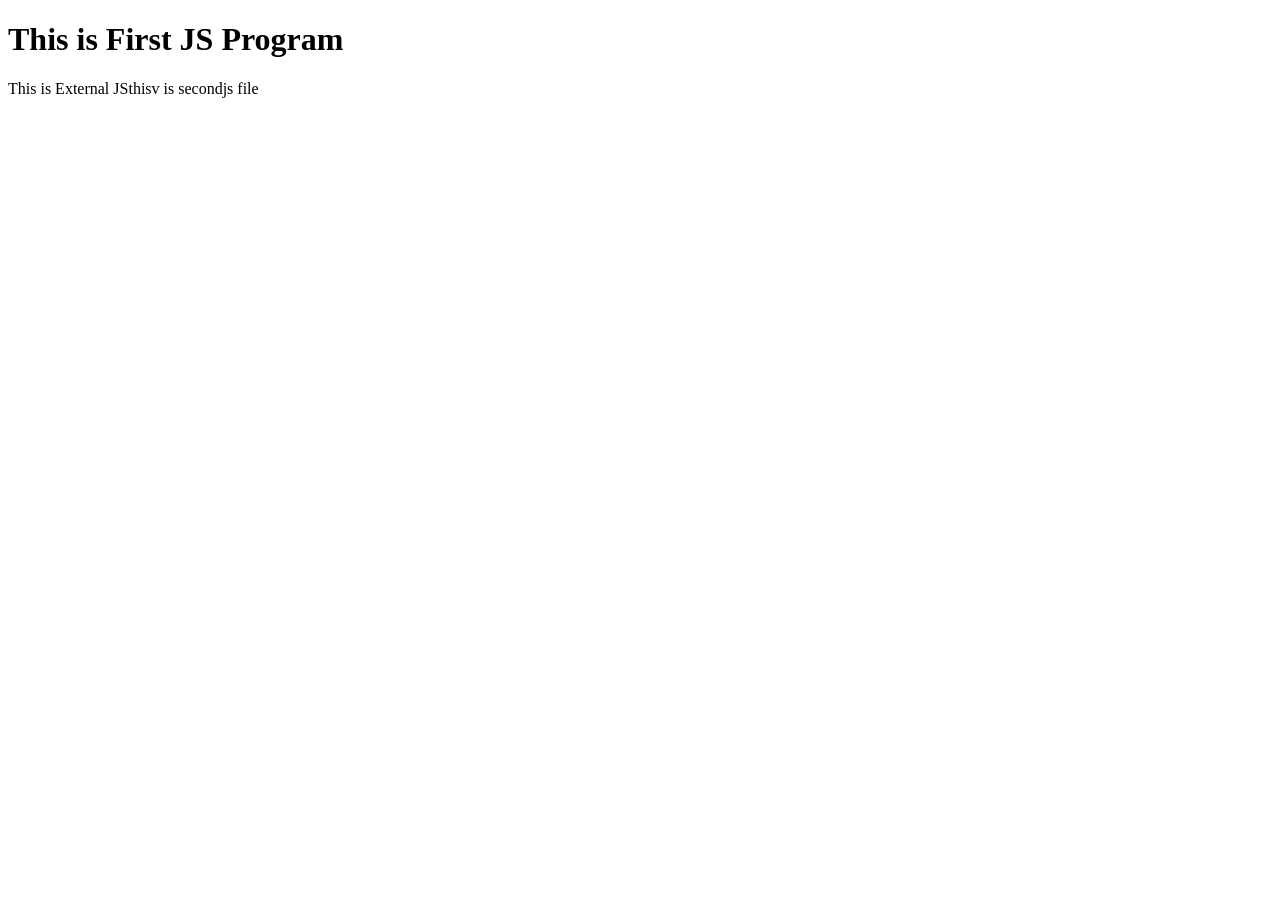
<file: demo.html>
<!DOCTYPE html>
<html lang="en">
<head>
    <meta charset="UTF-8">
    <meta name="viewport" content="width=device-width, initial-scale=1.0">
    <title>Java Script</title>
    <!-- <script src="script.js"></script> -->
</head>
<body>
    <h1>This is First JS Program</h1>
    <script src="script.js"></script>
</body>
</html>
</file>
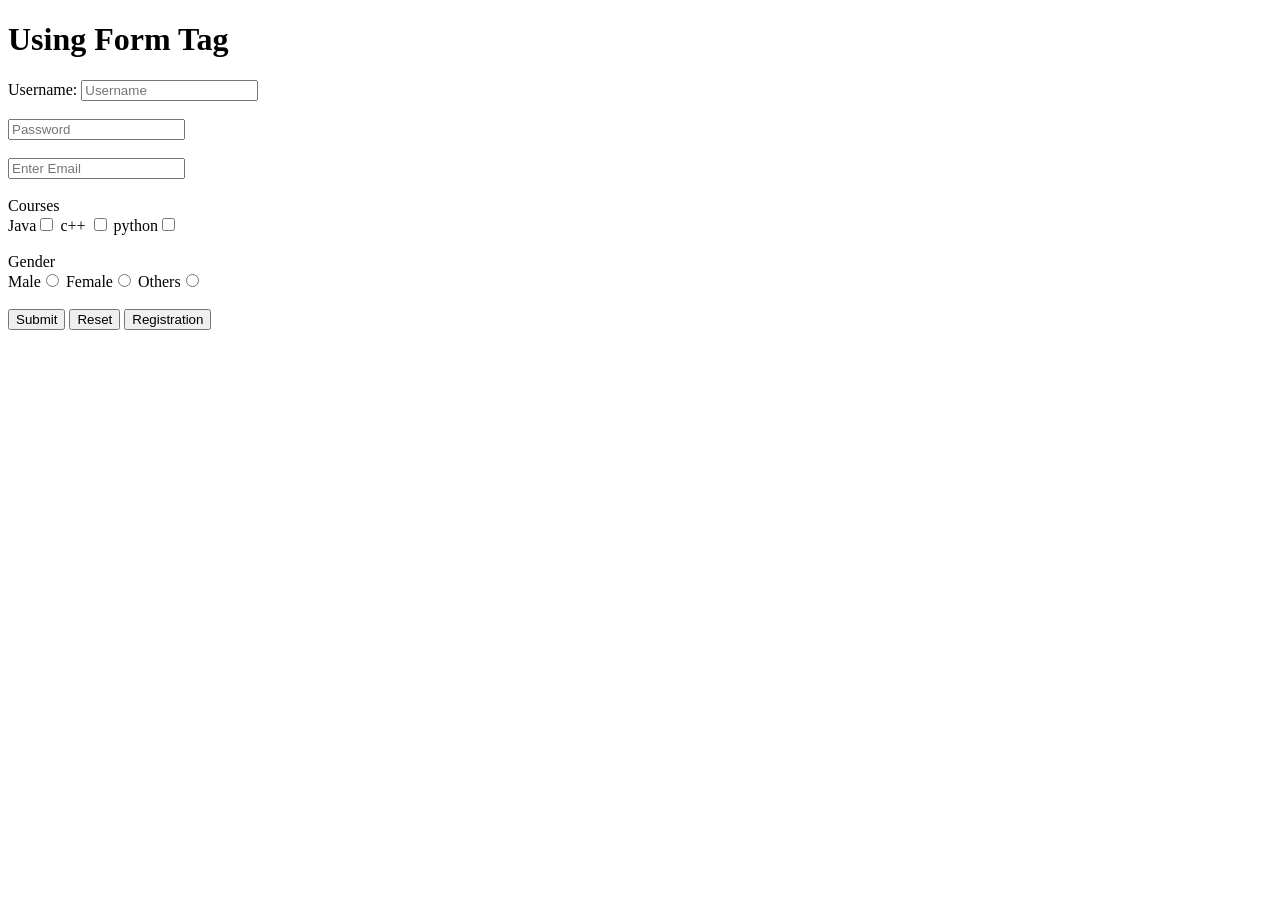
<file: form.html>
<!DOCTYPE html>
<html lang="en">
<head>
    <meta charset="UTF-8">
    <meta name="viewport" content="width=device-width, initial-scale=1.0">
    <title>Form Tag</title>
</head>
<body>
    <h1>Using Form Tag</h1>
    <form>
       <label for="">Username:</label> <input type="text" name="Username" placeholder="Username"> <br> <br>
       <input type="password" name="password" required placeholder="Password"> <br> <br>
        <input type="email" name="email"  placeholder="Enter Email"> <br><br>
        <!-- <input type="number">
        <input type="date">
        <input type="file"> -->
        <label for="">Courses</label><br>
        Java<input type="checkbox">
       c++ <input type="checkbox">
        python<input type="checkbox"><br><br>
        <label for="">Gender</label><br>
        <label for="">Male</label><input type="radio" value="male" id="male" name="gender">
         <label for="">Female</label><input type="radio" value="Female" id="female" name="gender">
         <label for="">Others</label><input type="radio" value="others" id="others" name="gender"><br><br>
        <input type="submit">
        <input type="reset">
        <button type="submit">Registration</button>


    </form>
</body>
</html>
</file>
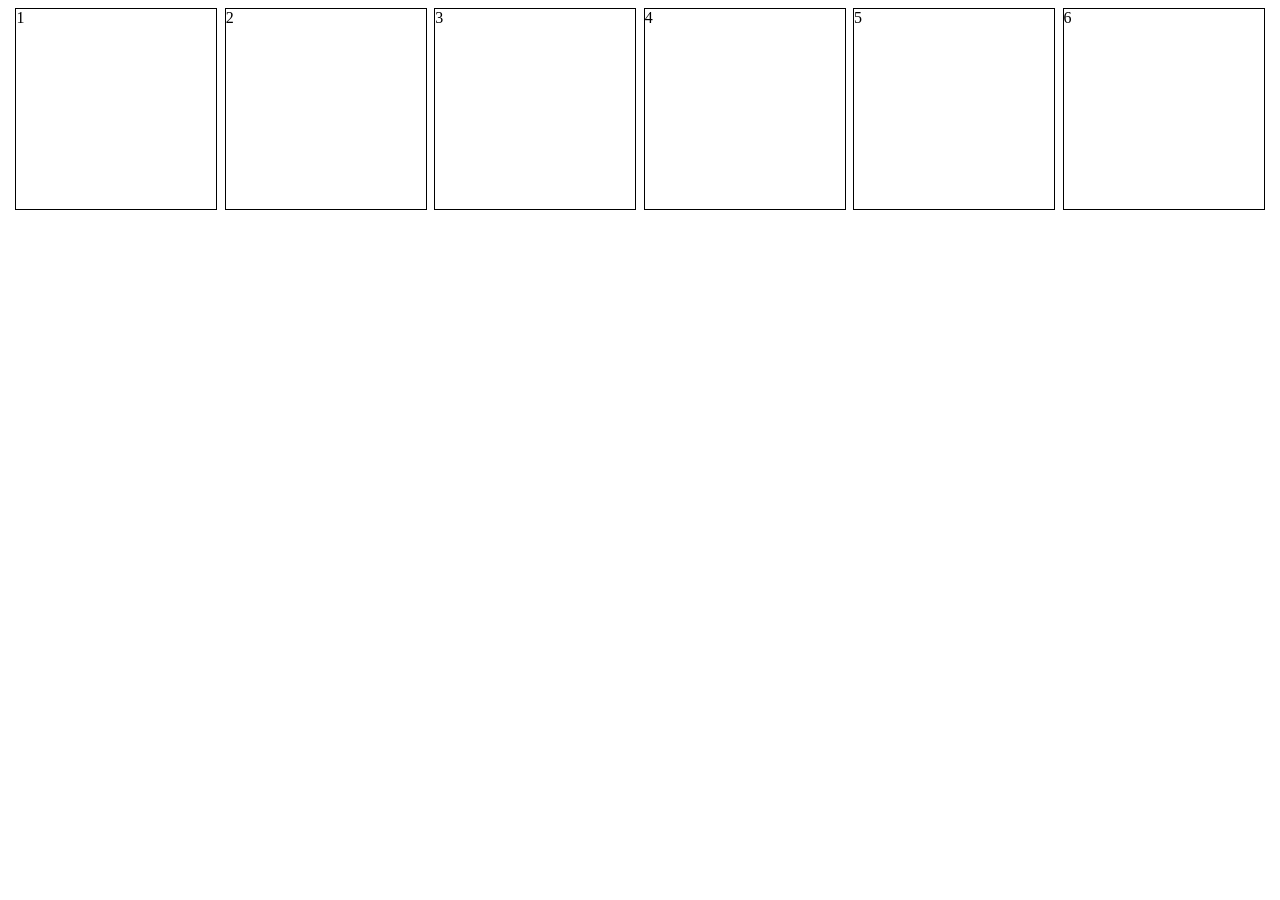
<file: home.html>
<!doctype html>
<html lang="en">
  <head>
    <meta charset="UTF-8" />
    <meta name="viewport" content="width=device-width, initial-scale=1.0" />
    <title>Home File</title>
    <link rel="stylesheet" href="home.css" />
  </head>
  <body>

    <!-- <div id="container">
      <img src="images 22 .jpeg" alt="Image" /> 
      <h3>Box model </h3>
      <p>Lorem ipsum dolor sit amet consectetur adipisicing elit. Fugiat, perferendis.</p>
      <p class="new">New</p>
    </div>  -->
   

    <!-- <div class="display_container">

      <div class="box">Box-1</div>
      <div class="box">Box-2</div>
      <div class="box">Box-3</div>
      <div class="box">Box-4</div>
      <div class="box">Box-5</div>
      <div class="box">Box-6</div>
    </div> -->


<!-- <iframe src="https://www.wikipedia.org/" frameborder="1" width="300px" height="300px">
</iframe>
<iframe src="https://www.google.com/maps/embed?pb=!1m18!1m12!1m3!1d3721.3295356273707!2d79.06022709999999!3d21.1392801!2m3!1f0!2f0!3f0!3m2!1i1024!2i768!4f13.1!3m3!1m2!1s0x3bd4c118ac996d9b%3A0xd33ed51d832c06b7!2sItvedant%20-%20Nagpur!5e0!3m2!1sen!2sin!4v1783406015513!5m2!1sen!2sin" width="600" height="450" style="border:0;" allowfullscreen="" loading="lazy" referrerpolicy="strict-origin-when-cross-origin"></iframe> -->

<!-- <video height="400px" width="400px" autoplay loop>
<source src="https://www.pexels.com/download/video/38365198/">
</video>

<audio  autoplay loop>
  <source src="/>

</audio>
   -->
 
   <div class="flex_container">

    <div class="box">1</div>
    <div class="box">2</div>
    <div class="box">3</div>
    <div class="box">4</div>
    <div class="box">5</div>
    <div class="box">6</div>

   </div>
  </body>
</html>
</file>
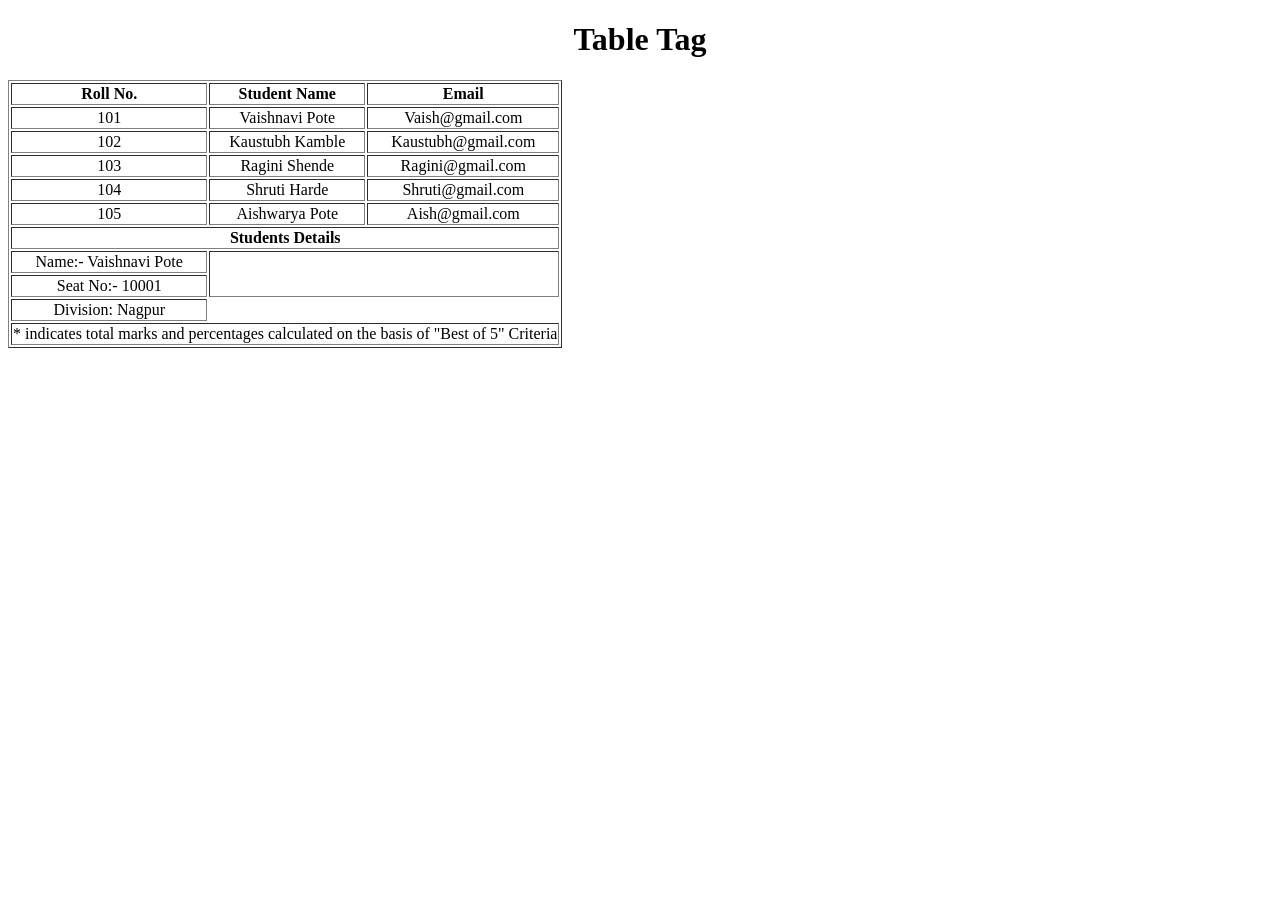
<file: table.html>
<!DOCTYPE html>
<html lang="en">
<head>
    <meta charset="UTF-8">
    <meta name="viewport" content="width=device-width, initial-scale=1.0">
    <title>Table Tag</title>
</head>
<body style="text-align: center;">
     <h1>Table Tag</h1>

     <table border="1">

        <tbody>
            <thead>
                <tr>
                    <th> Roll No. </th>
                    <th> Student Name </th>
                    <th> Email</th>
                 </tr>
            </thead>


            <tr>
                <td> 101 </td>
                <td> Vaishnavi Pote  </td>
                <td> Vaish@gmail.com</td>
            </tr>

            <tr>
                <td>102</td>
                <td>Kaustubh Kamble </td>
                <td>Kaustubh@gmail.com </td>
            </tr>

            <tr>
                <td> 103 </td>
                <td> Ragini Shende </td>
                <td> Ragini@gmail.com</td>
            </tr>

            <tr>
                <td> 104 </td>
                <td> Shruti Harde  </td>
                <td> Shruti@gmail.com</td>
            </tr>

            <tr>
                <td> 105 </td>
                <td> Aishwarya Pote  </td>
                <td> Aish@gmail.com</td>
            </tr>

            <tr>
                <th colspan="3">
                    Students Details
                </th>
            </tr>

            <tr> 
                <td>Name:- Vaishnavi Pote</td>
                <td rowspan="2" colspan="2"></td>
            </tr>

            <tr>
                <td>Seat No:- 10001</td>
            </tr>
            <tr>
                <td>Division: Nagpur</td>
            </tr>

            <tfoot>
                <tr>
                    <td align="center" colspan="3">* indicates total marks and percentages calculated on the basis of "Best of 5" Criteria</td>
                </tr>
            </tfoot>








        </tbody>
     </table>
</body>
</html>
</file>
<file: home.css>
/* #container{
    height: 300px;
    width: 500px;
    border: 2px solid black;
    padding: 20px;
    text-align: center;
}
img{
    height: 100px;
    width: 100px;
border-radius: 100%;
border: 2px solid black;
}
.new{
    height: 80px;
    width: 70px;
    color: black;
 background-color: red;
    border-bottom-left-radius: 10px;
    font-size: 20px;
    font-weight: bolder;
    position: absolute;
    top: 0%;
    right: 65%;
} */
/* body{
    background-image: url("[data-uri]");
background-repeat: no-repeat;
background-size: contain;
background-position: center;

} */


/* .display_container{
    /* height: 350px; */
    /* border: 2px solid black; */
/* display: grid;
grid-template-columns: auto auto auto;
justify-content: center;
align-items: center; */
/* grid-columns-end: auto ; */
/* gap: 40px; */ 

/* .box{
    /* height: 100px;
    width: 100px;
    border: 1px solid black; */
/* } */
 
 .flex_container{
 display: flex;
/* flex-direction: row-reverse; */
/* flex-wrap:; */
/* justify-content: center; */
justify-content: space-evenly;
 }
 .box{
    /* margin: 30px; */
    height: 200px;
    width: 200px;
    border: 1px solid black;
 }
</file>
